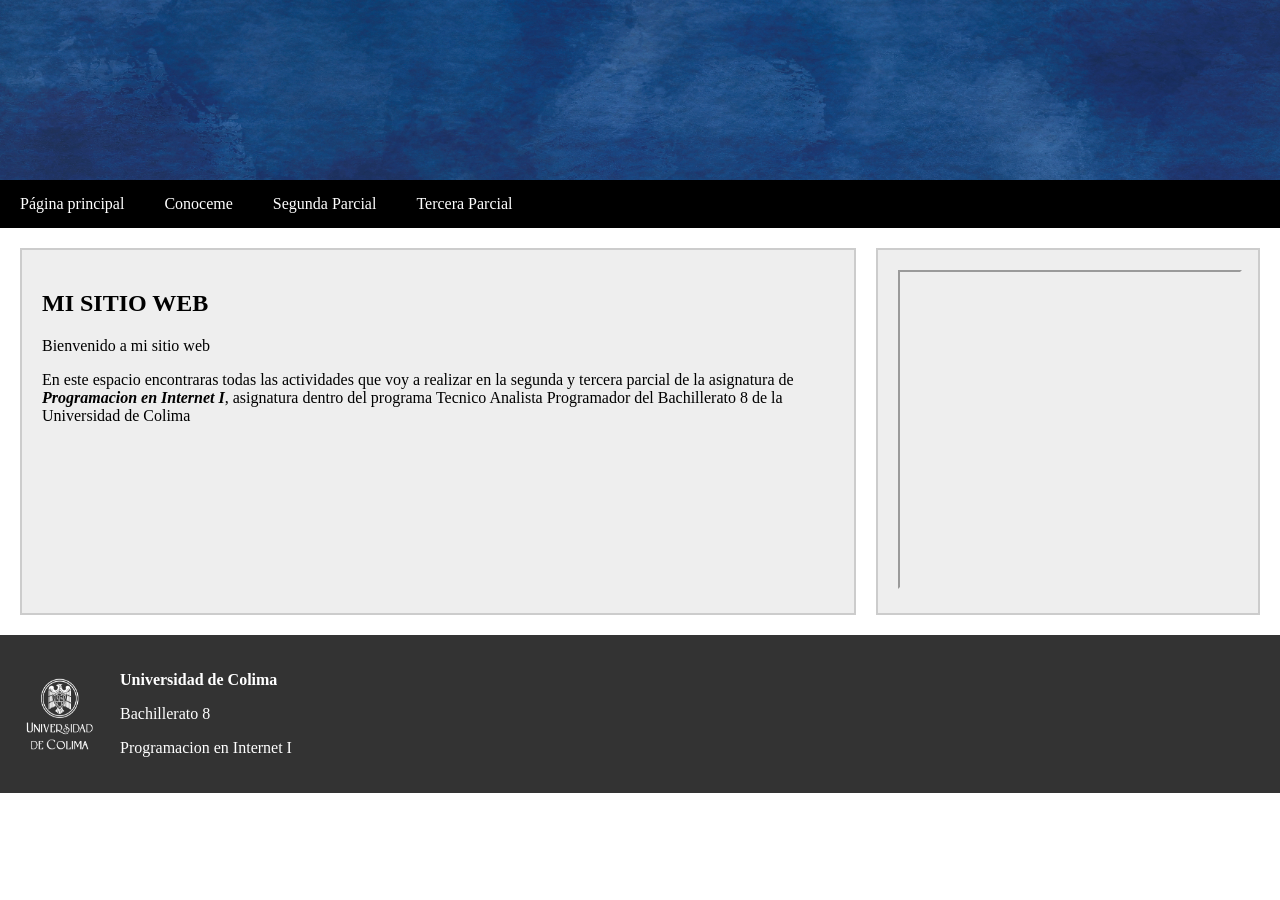
<file: index.html>
<!DOCTYPE html>
<html lang="es">
<head>
    <meta charset="UTF-8">
    <title>Mi sitio web</title>
    <!--Hacemos referencia a los estilos de mi pagina-->
    <link rel="stylesheet" href="estilos.css">
</head>
<body>
    <header><img src="fondo.jpg"></header>
    
    <nav>    
        <ul>
            <li><a href="index.html">Página principal</a></li>
            <li><a href="#">Conoceme</a>
                <ul>
                    <li><a href="informacion.html">Informacion personal</a></li>
                    <li><a href="pasatiempos.html">Pasatiempos</a></li>
                </ul>
            </li>
            <li><a href="#">Segunda Parcial</a>
                <ul>
                    <li><a href="practica1.html">Práctica uno</a></li>
                    <li><a href="posiciones.html">Práctica de posiciones</a></li>
                    <li><a href="mundodigital.html">Mi mundo digital</a></li>
                    <li><a href="comunidad.html">Comunidad</a></li>
                </ul>
            </li>
            <li><a href="#">Tercera Parcial</a>
    <ul>
        <li><a href="#">Práctica uno</a></li>
        <li><a href="calificaciones.html">Sistema de calificaciones</a></li>
    </ul>
</li>
        </ul>
    </nav>

    <section>
        <aside class="principal">
            <h2>MI SITIO WEB</h2>
            <p>Bienvenido a mi sitio web</p>
            <p>En este espacio encontraras todas las actividades que voy a
                 realizar en la segunda y tercera parcial de la asignatura de
                <b><i>Programacion en Internet I</i></b>, asignatura dentro
                 del programa Tecnico Analista Programador del Bachillerato 8
                de la Universidad de Colima
            </p>
        </aside>
        
        <aside class="secundario"> 
            <!-- En casa ir a un video de youtube, compartir, insertar, copiar codigo y pegar aca -->
            <iframe
             width="100%" 
             height="315" 
             src="https://www.youtube.com/embed/aIyqRdrHodE?si=cck0CRfgcUBrcq4q"
             title="Video de youtube"
             allowfullscreen>
            </iframe>
        </aside>
    </section>

    <footer>
        <img src="logobachi.png">
        <div>
            <p><strong>Universidad de Colima</strong></p>
            <p>Bachillerato 8</p>
            <p>Programacion en Internet I</p>
        </div>
    </footer>
</body>
</html>
</file>
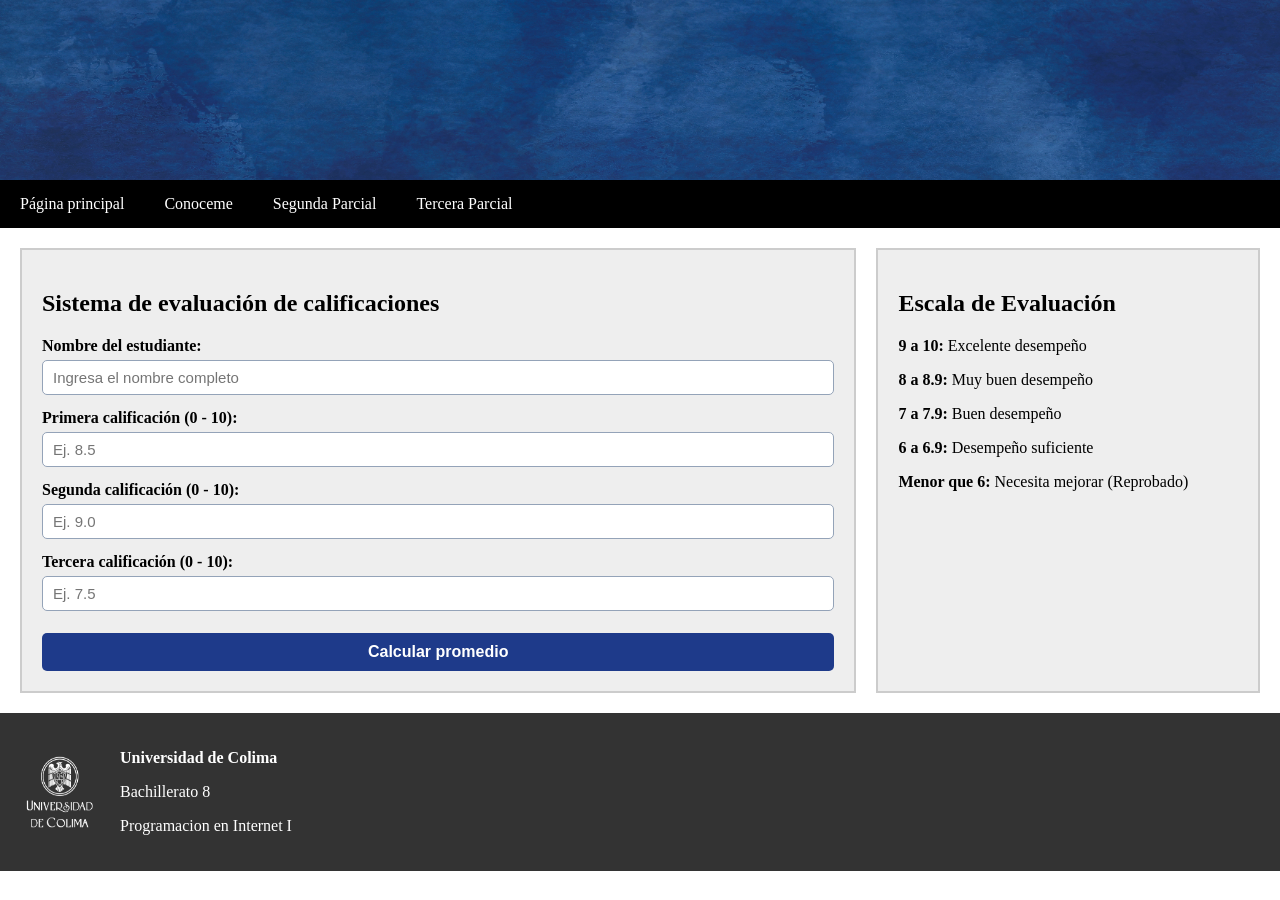
<file: calificaciones.html>
<!DOCTYPE html>
<html lang="es">
<head>
    <meta charset="UTF-8">
    <meta name="viewport" content="width=device-width, initial-scale=1.0">
    <title>Sistema de evaluación de calificaciones</title>
    <link rel="stylesheet" href="estilos.css">
    <link rel="stylesheet" href="calificaciones.css">
</head>
<body>
    <header><img src="fondo.jpg"></header>
    
    <nav>    
        <ul>
            <li><a href="index.html">Página principal</a></li>
            <li><a href="#">Conoceme</a>
                <ul>
                    <li><a href="informacion.html">Informacion personal</a></li>
                    <li><a href="pasatiempos.html">Pasatiempos</a></li>
                </ul>
            </li>
            <li><a href="#">Segunda Parcial</a>
                <ul>
                    <li><a href="practica1.html">Práctica uno</a></li>
                    <li><a href="posiciones.html">Práctica de posiciones</a></li>
                    <li><a href="mundodigital.html">Mi mundo digital</a></li>
                </ul>
            </li>
            <li><a href="#">Tercera Parcial</a>
                <ul>
                    <li><a href="#">Práctica uno</a></li>
                    <li><a href="calificaciones.html">Sistema de calificaciones</a></li>
                </ul>
            </li>
        </ul>
    </nav>

    <section>
        <aside class="principal">
            <h2>Sistema de evaluación de calificaciones</h2>
            
            <form id="formCalificaciones" class="formulario-calif">
                <div class="campo">
                    <label for="nombre">Nombre del estudiante:</label>
                    <input type="text" id="nombre" placeholder="Ingresa el nombre completo">
                </div>

                <div class="campo">
                    <label for="cal1">Primera calificación (0 - 10):</label>
                    <input type="number" id="cal1" step="0.1" min="0" max="10" placeholder="Ej. 8.5">
                </div>

                <div class="campo">
                    <label for="cal2">Segunda calificación (0 - 10):</label>
                    <input type="number" id="cal2" step="0.1" min="0" max="10" placeholder="Ej. 9.0">
                </div>

                <div class="campo">
                    <label for="cal3">Tercera calificación (0 - 10):</label>
                    <input type="number" id="cal3" step="0.1" min="0" max="10" placeholder="Ej. 7.5">
                </div>

                <button type="button" id="btnCalcular" class="btn-calcular">Calcular promedio</button>
            </form>

            <!-- Espacio para mostrar los resultados -->
            <div id="resultados" class="caja-resultados"></div>
        </aside>
        
        <aside class="secundario">
            <h2>Escala de Evaluación</h2>
            <p><strong>9 a 10:</strong> Excelente desempeño</p>
            <p><strong>8 a 8.9:</strong> Muy buen desempeño</p>
            <p><strong>7 a 7.9:</strong> Buen desempeño</p>
            <p><strong>6 a 6.9:</strong> Desempeño suficiente</p>
            <p><strong>Menor que 6:</strong> Necesita mejorar (Reprobado)</p>
        </aside>
    </section>

    <footer>
        <img src="logobachi.png">
        <div>
            <p><strong>Universidad de Colima</strong></p>
            <p>Bachillerato 8</p>
            <p>Programacion en Internet I</p>
        </div>
    </footer>

    <script src="calificaciones.js"></script>
</body>
</html>
</file>
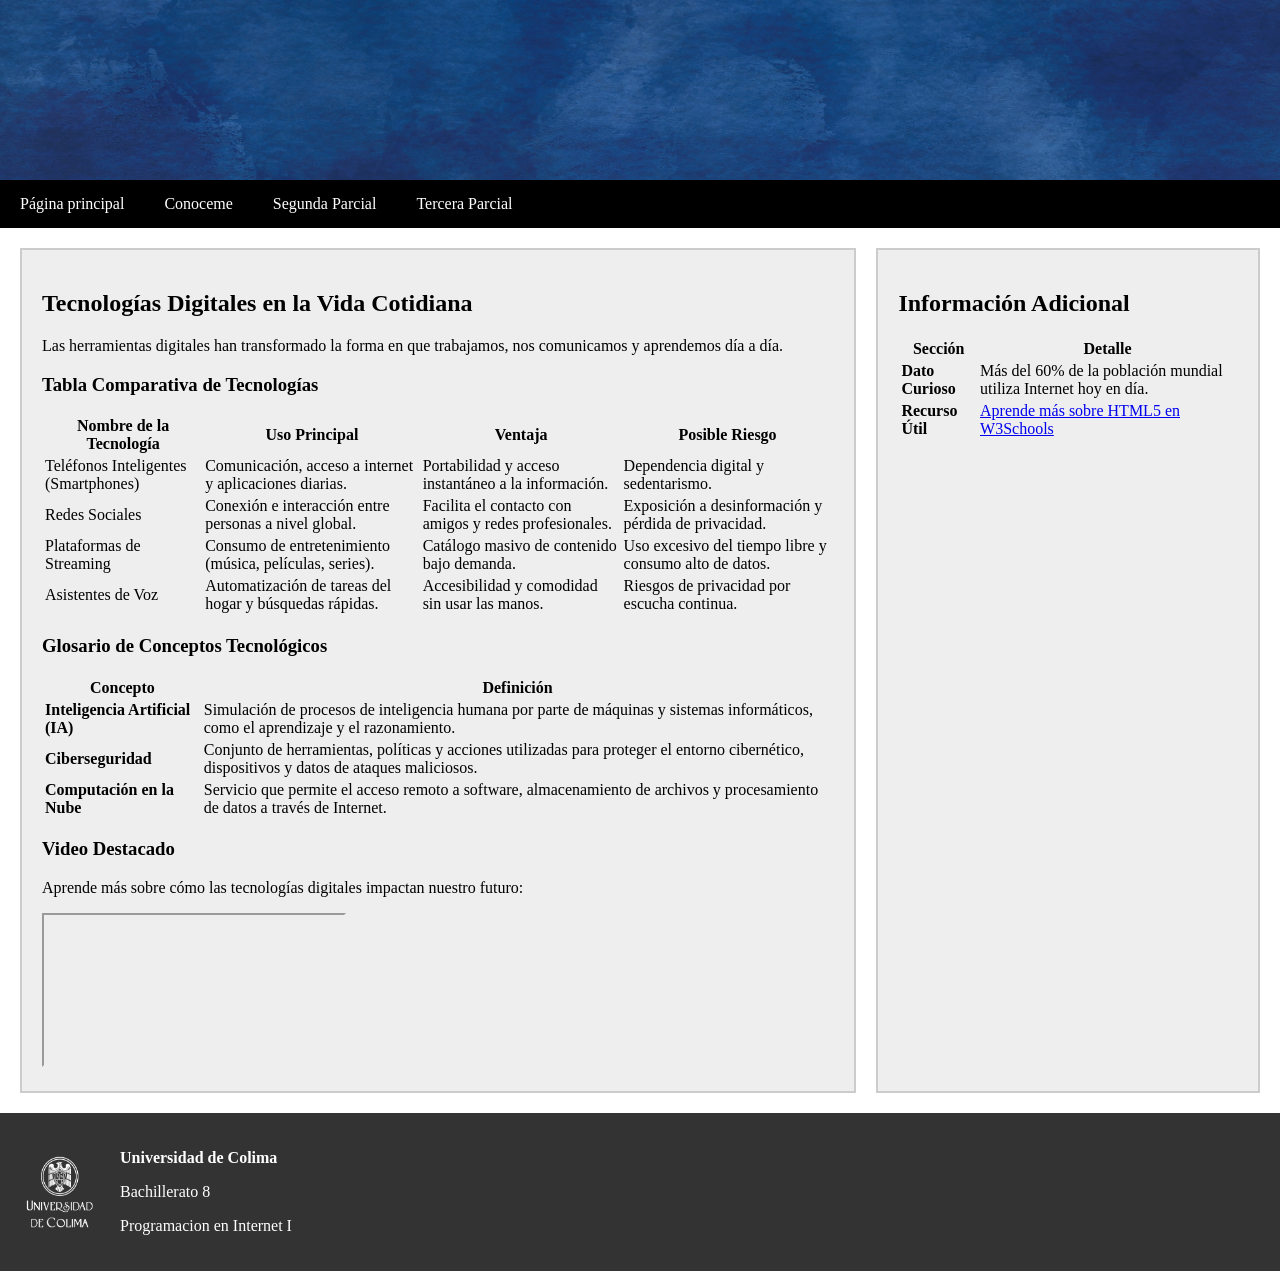
<file: comunidad.html>
<!DOCTYPE html>
<html lang="es">
<head>
    <meta charset="UTF-8">
    <title>Comunidad y Tecnología</title>
    <link rel="stylesheet" href="estilos.css">
</head>
<body>

    <header>
        <img src="fondo.jpg">
    </header>
    
    <nav>    
        <ul>
            <li><a href="index.html">Página principal</a></li>
            <li><a href="#">Conoceme</a>
                <ul>
                    <li><a href="informacion.html">Informacion personal</a></li>
                    <li><a href="pasatiempos.html">Pasatiempos</a></li>
                </ul>
            </li>
            <li><a href="#">Segunda Parcial</a>
                <ul>
                    <li><a href="practica1.html">Práctica uno</a></li>
                    <li><a href="posiciones.html">Práctica de posiciones</a></li>
                    <li><a href="mundodigital.html">Mi mundo digital</a></li>
                    <li><a href="comunidad.html">Comunidad</a></li>
                </ul>
            </li>
            <li><a href="#">Tercera Parcial</a>
                <ul>
                    <li><a href="#">Práctica uno</a></li>
                </ul>
            </li>
        </ul>
    </nav>

    <section>
        <!-- Panel principal con todo el contenido en tablas -->
        <aside class="principal">
            <h2>Tecnologías Digitales en la Vida Cotidiana</h2>
            <p>Las herramientas digitales han transformado la forma en que trabajamos, nos comunicamos y aprendemos día a día.</p>
            
            <h3>Tabla Comparativa de Tecnologías</h3>
            <table>
                <thead>
                    <tr>
                        <th>Nombre de la Tecnología</th>
                        <th>Uso Principal</th>
                        <th>Ventaja</th>
                        <th>Posible Riesgo</th>
                    </tr>
                </thead>
                <tbody>
                    <tr>
                        <td>Teléfonos Inteligentes (Smartphones)</td>
                        <td>Comunicación, acceso a internet y aplicaciones diarias.</td>
                        <td>Portabilidad y acceso instantáneo a la información.</td>
                        <td>Dependencia digital y sedentarismo.</td>
                    </tr>
                    <tr>
                        <td>Redes Sociales</td>
                        <td>Conexión e interacción entre personas a nivel global.</td>
                        <td>Facilita el contacto con amigos y redes profesionales.</td>
                        <td>Exposición a desinformación y pérdida de privacidad.</td>
                    </tr>
                    <tr>
                        <td>Plataformas de Streaming</td>
                        <td>Consumo de entretenimiento (música, películas, series).</td>
                        <td>Catálogo masivo de contenido bajo demanda.</td>
                        <td>Uso excesivo del tiempo libre y consumo alto de datos.</td>
                    </tr>
                    <tr>
                        <td>Asistentes de Voz</td>
                        <td>Automatización de tareas del hogar y búsquedas rápidas.</td>
                        <td>Accesibilidad y comodidad sin usar las manos.</td>
                        <td>Riesgos de privacidad por escucha continua.</td>
                    </tr>
                </tbody>
            </table>

            <h3>Glosario de Conceptos Tecnológicos</h3>
            <table>
                <thead>
                    <tr>
                        <th>Concepto</th>
                        <th>Definición</th>
                    </tr>
                </thead>
                <tbody>
                    <tr>
                        <td><b>Inteligencia Artificial (IA)</b></td>
                        <td>Simulación de procesos de inteligencia humana por parte de máquinas y sistemas informáticos, como el aprendizaje y el razonamiento.</td>
                    </tr>
                    <tr>
                        <td><b>Ciberseguridad</b></td>
                        <td>Conjunto de herramientas, políticas y acciones utilizadas para proteger el entorno cibernético, dispositivos y datos de ataques maliciosos.</td>
                    </tr>
                    <tr>
                        <td><b>Computación en la Nube</b></td>
                        <td>Servicio que permite el acceso remoto a software, almacenamiento de archivos y procesamiento de datos a través de Internet.</td>
                    </tr>
                </tbody>
            </table>

            <h3>Video Destacado</h3>
            <p>Aprende más sobre cómo las tecnologías digitales impactan nuestro futuro:</p>
            <div class="contenedor-video">
                <iframe src="https://www.youtube-nocookie.com/embed/dQw4w9WgXcQ" title="Video sobre tecnología" allowfullscreen></iframe>
            </div>
        </aside>
        
        <!-- Panel secundario al lado derecho en formato de tabla -->
        <aside class="secundario">
            <h2>Información Adicional</h2>
            <table>
                <thead>
                    <tr>
                        <th>Sección</th>
                        <th>Detalle</th>
                    </tr>
                </thead>
                <tbody>
                    <tr>
                        <td><b>Dato Curioso</b></td>
                        <td>Más del 60% de la población mundial utiliza Internet hoy en día.</td>
                    </tr>
                    <tr>
                        <td><b>Recurso Útil</b></td>
                        <td><a href="https://www.w3schools.com" target="_blank">Aprende más sobre HTML5 en W3Schools</a></td>
                    </tr>
                </tbody>
            </table>
        </aside>
    </section>

    <footer>
        <img src="logobachi.png">
        <div>
            <p><strong>Universidad de Colima</strong></p>
            <p>Bachillerato 8</p>
            <p>Programacion en Internet I</p>
        </div>
    </footer>

</body>
</html>
</file>
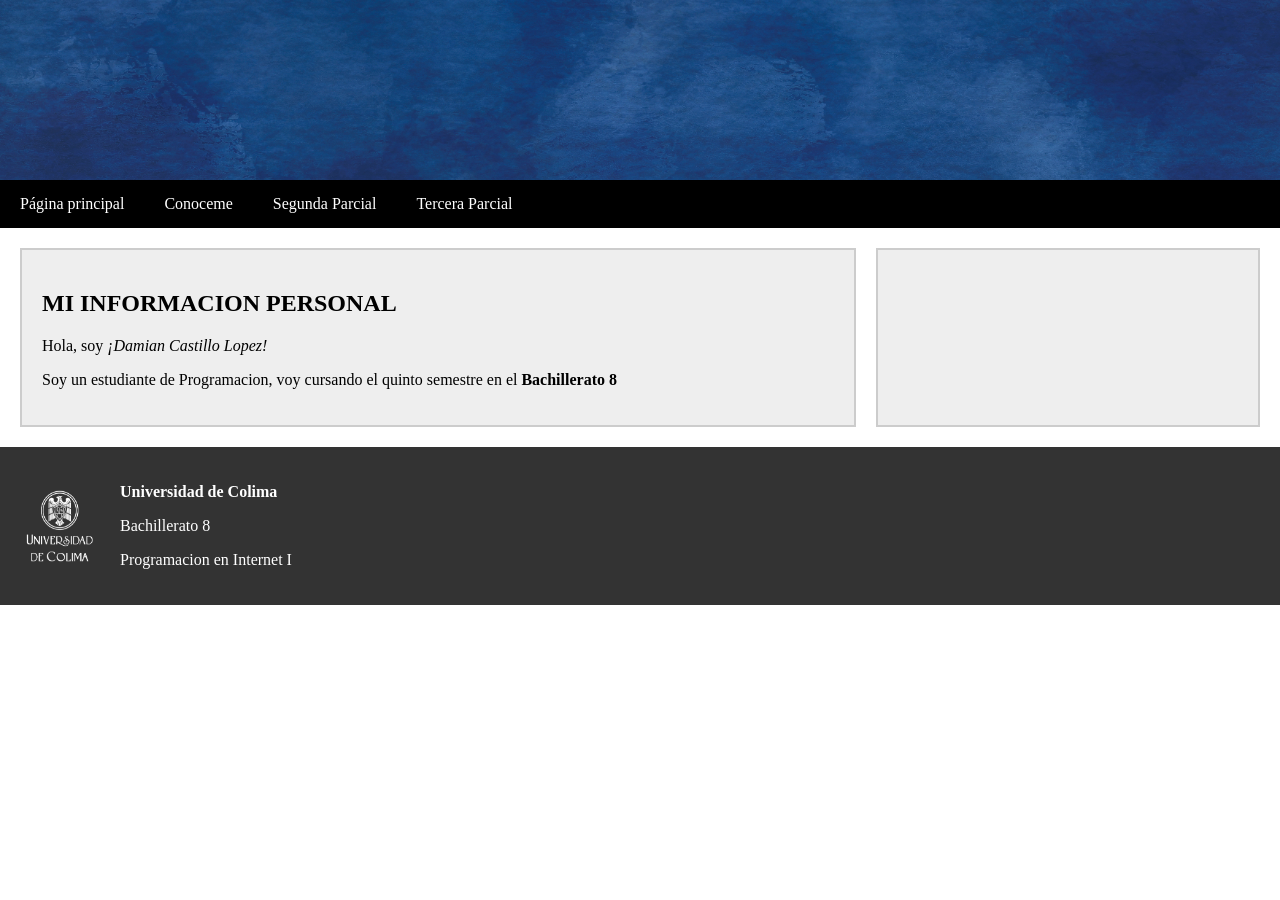
<file: informacion.html>
<!DOCTYPE html>
<html lang="es">
<head>
    <meta charset="UTF-8">
    <title>Mi sitio web</title>
    <!--Hacemos referencia a los estilos de mi pagina-->
    <link rel="stylesheet" href="estilos.css">
</head>
<body>
    <header><img src="fondo.jpg"></header>
    
    <nav>    
        <ul>
            <li><a href="index.html">Página principal</a></li>
            <li><a href="#">Conoceme</a>
                <ul>
                    <li><a href="informacion.html">Informacion personal</a></li>
                    <li><a href="pasatiempos.html">Pasatiempos</a></li>
                </ul>
            </li>
            <li><a href="#">Segunda Parcial</a>
                <ul>
                    <li><a href="practica1.html">Práctica uno</a></li>
                    <li><a href="posiciones.html">Práctica de posiciones</a></li>
                    <li><a href="mundodigital.html">Mi mundo digital</a></li>
                </ul>
           <li><a href="#">Tercera Parcial</a>
    <ul>
        <li><a href="#">Práctica uno</a></li>
        <li><a href="calificaciones.html">Sistema de calificaciones</a></li>
    </ul>
</li>
        </ul>
    </nav>

    <section>
        <aside class="principal">
            <h2>MI INFORMACION PERSONAL</h2>
            <p>Hola, soy <em>¡Damian Castillo Lopez!</em></p>
            <p>Soy un estudiante de Programacion, voy cursando el quinto semestre en el <b>Bachillerato 8</b> </p>
        </aside>
        <aside class="secundario">
            <h2></h2>
        </aside>
    </section>

    <footer>
        <img src="logobachi.png">
        <div>
            <p><strong>Universidad de Colima</strong></p>
            <p>Bachillerato 8</p>
            <p>Programacion en Internet I</p>
        </div>
    </footer>
</body>
</html>
</file>
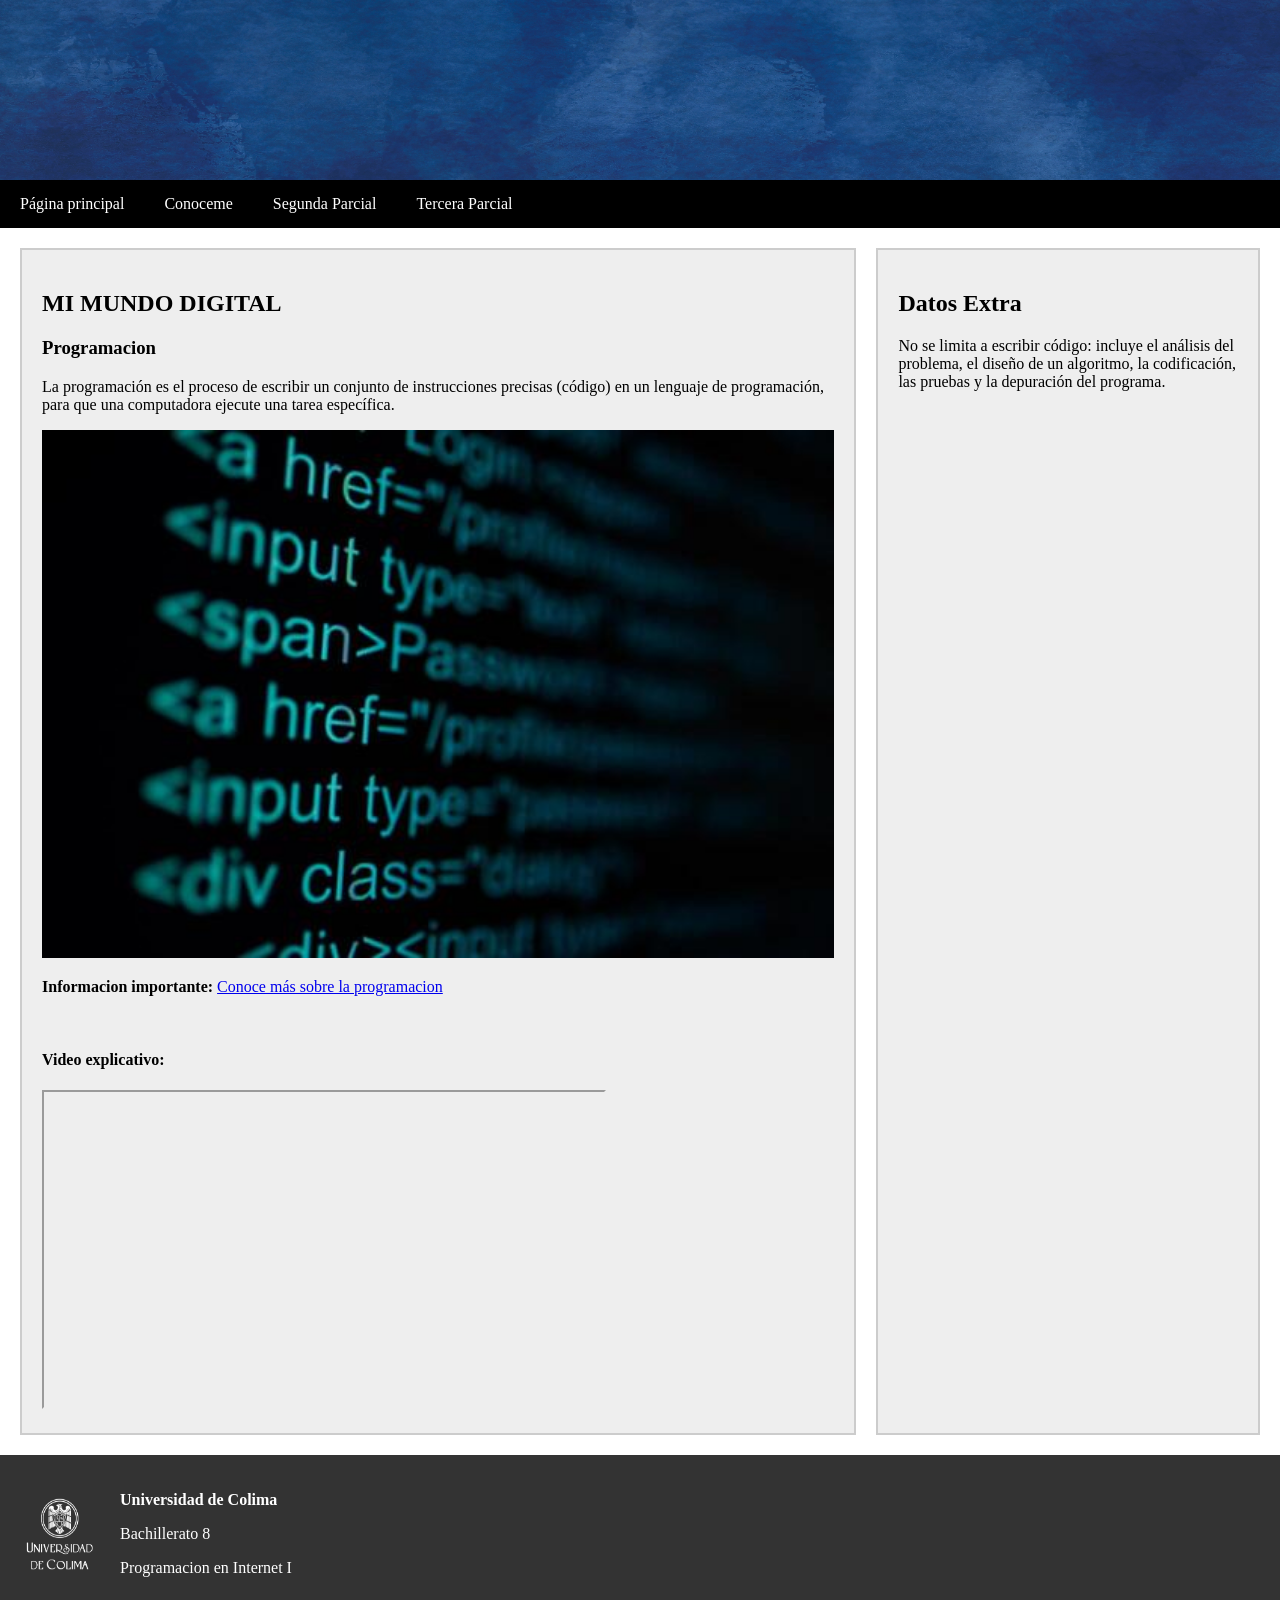
<file: mundodigital.html>
<!DOCTYPE html>
<html lang="es">
<head>
    <meta charset="UTF-8">
    <title>Mi Mundo Digital</title>
    <link rel="stylesheet" href="estilos.css">
</head>
<body>
    <header><img src="fondo.jpg"></header>
    
    <nav>    
        <ul>
            <li><a href="index.html">Página principal</a></li>
            <li><a href="#">Conoceme</a>
                <ul>
                    <li><a href="informacion.html">Informacion personal</a></li>
                    <li><a href="pasatiempos.html">Pasatiempos</a></li>
                </ul>
            </li>
            <li><a href="#">Segunda Parcial</a>
                <ul>
                    <li><a href="practica1.html">Práctica uno</a></li>
                    <li><a href="posiciones.html">Práctica de posiciones</a></li>
                    <li><a href="mundodigital.html">Mi mundo digital</a></li>
                </ul>
            </li>
          <li><a href="#">Tercera Parcial</a>
    <ul>
        <li><a href="#">Práctica uno</a></li>
        <li><a href="calificaciones.html">Sistema de calificaciones</a></li>
    </ul>
</li>
        </ul>
    </nav>

    <section>
        <aside class="principal">
            <h2>MI MUNDO DIGITAL </h2>
            
            <h3>Programacion</h3>
            <p>La programación es el proceso de escribir un conjunto de instrucciones precisas (código) en un lenguaje de programación, para que una computadora ejecute una tarea específica.</p>
            
            
            <img src="progra.jpg" alt="Programacion" width="100%">
            
            <p><strong>Informacion importante:</strong> <a href="https://www.freecodecamp.org/espanol/news/que-es-programacion-manual-para-principiantes/" target="_blank">Conoce más sobre la programacion</a></p>
            
            <br>
            <h4>Video explicativo:</h4>
            
            <iframe
             width="560" 
             height="315" 
             src="https://www.youtube.com/embed/a7eznAouNak?si=PiMrcHQyfV6Rw9JP"
             title="Video sobre la programacion"
             allowfullscreen>
            </iframe>

        </aside>
        
        <aside class="secundario">
            <h2>Datos Extra</h2>
            <p>No se limita a escribir código: incluye el análisis del problema, el diseño de un algoritmo, la codificación, las pruebas y la depuración del programa.</p>
        </aside>
    </section>

    <footer>
        <img src="logobachi.png">
        <div>
            <p><strong>Universidad de Colima</strong></p>
            <p>Bachillerato 8</p>
            <p>Programacion en Internet I</p>
        </div>
    </footer>
</body>
</html>
</file>
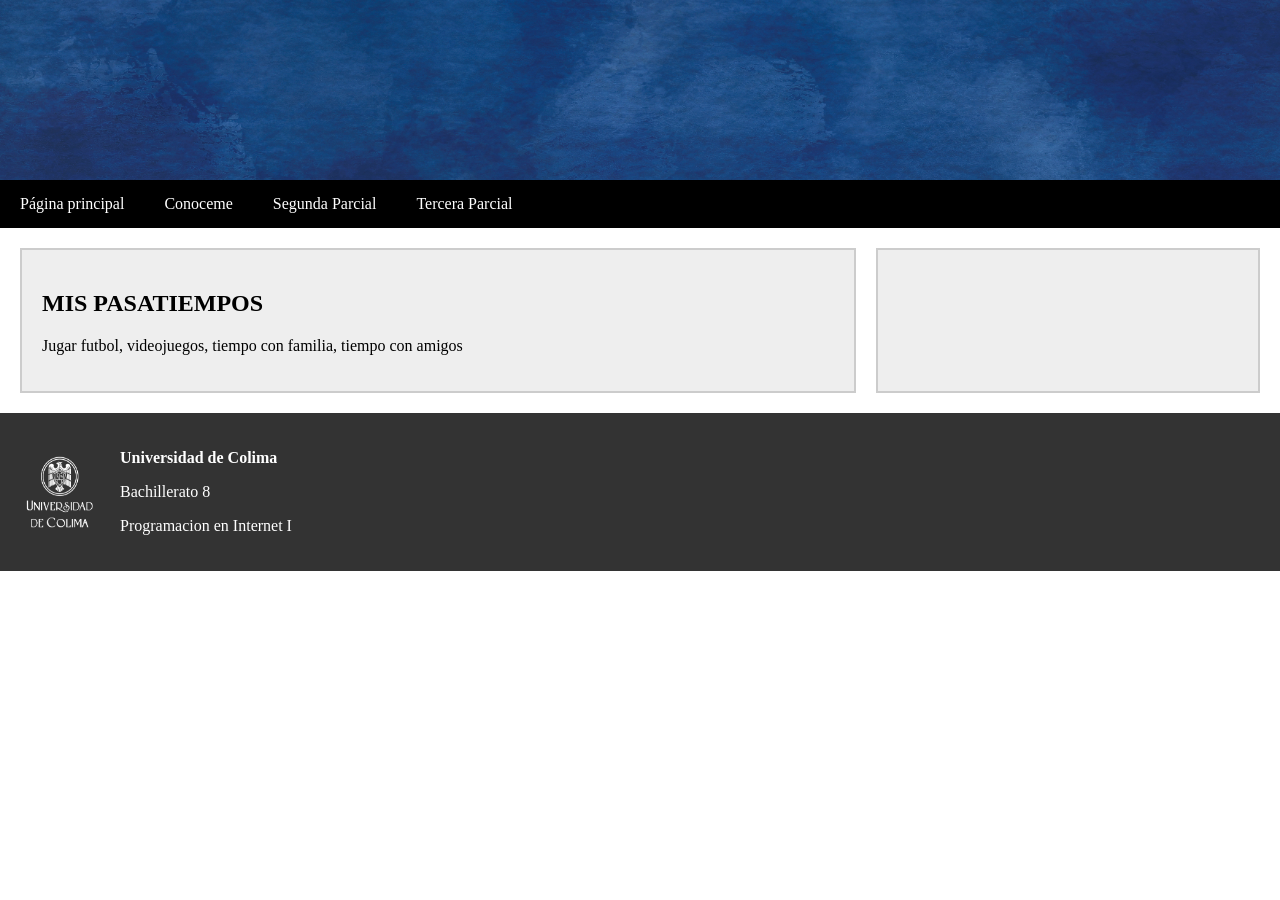
<file: pasatiempos.html>
<!DOCTYPE html>
<html lang="es">
<head>
    <meta charset="UTF-8">
    <title>Mi sitio web</title>
    <!--Hacemos referencia a los estilos de mi pagina-->
    <link rel="stylesheet" href="estilos.css">
</head>
<body>
    <header><img src="fondo.jpg"></header>
    
    <nav>    
        <ul>
            <li><a href="index.html">Página principal</a></li>
            <li><a href="#">Conoceme</a>
                <ul>
                    <li><a href="informacion.html">Informacion personal</a></li>
                    <li><a href="pasatiempos.html">Pasatiempos</a></li>
                </ul>
            </li>
            <li><a href="#">Segunda Parcial</a>
                <ul>
                    <li><a href="practica1.html">Práctica uno</a></li>
                    <li><a href="posiciones.html">Práctica de posiciones</a></li>
                    <li><a href="mundodigital.html">Mi mundo digital</a></li>
                </ul>
            <li><a href="#">Tercera Parcial</a>
    <ul>
        <li><a href="#">Práctica uno</a></li>
        <li><a href="calificaciones.html">Sistema de calificaciones</a></li>
    </ul>
</li>
        </ul>
    </nav>

    <section>
        <aside class="principal">
            <h2>MIS PASATIEMPOS</h2>
            <p>Jugar futbol, videojuegos, tiempo con familia, tiempo con amigos</p>
        </aside>
        <aside class="secundario">
            <h2></h2>
        </aside>
    </section>

    <footer>
        <img src="logobachi.png">
        <div>
            <p><strong>Universidad de Colima</strong></p>
            <p>Bachillerato 8</p>
            <p>Programacion en Internet I</p>
        </div>
    </footer>
</body>
</html>
</file>
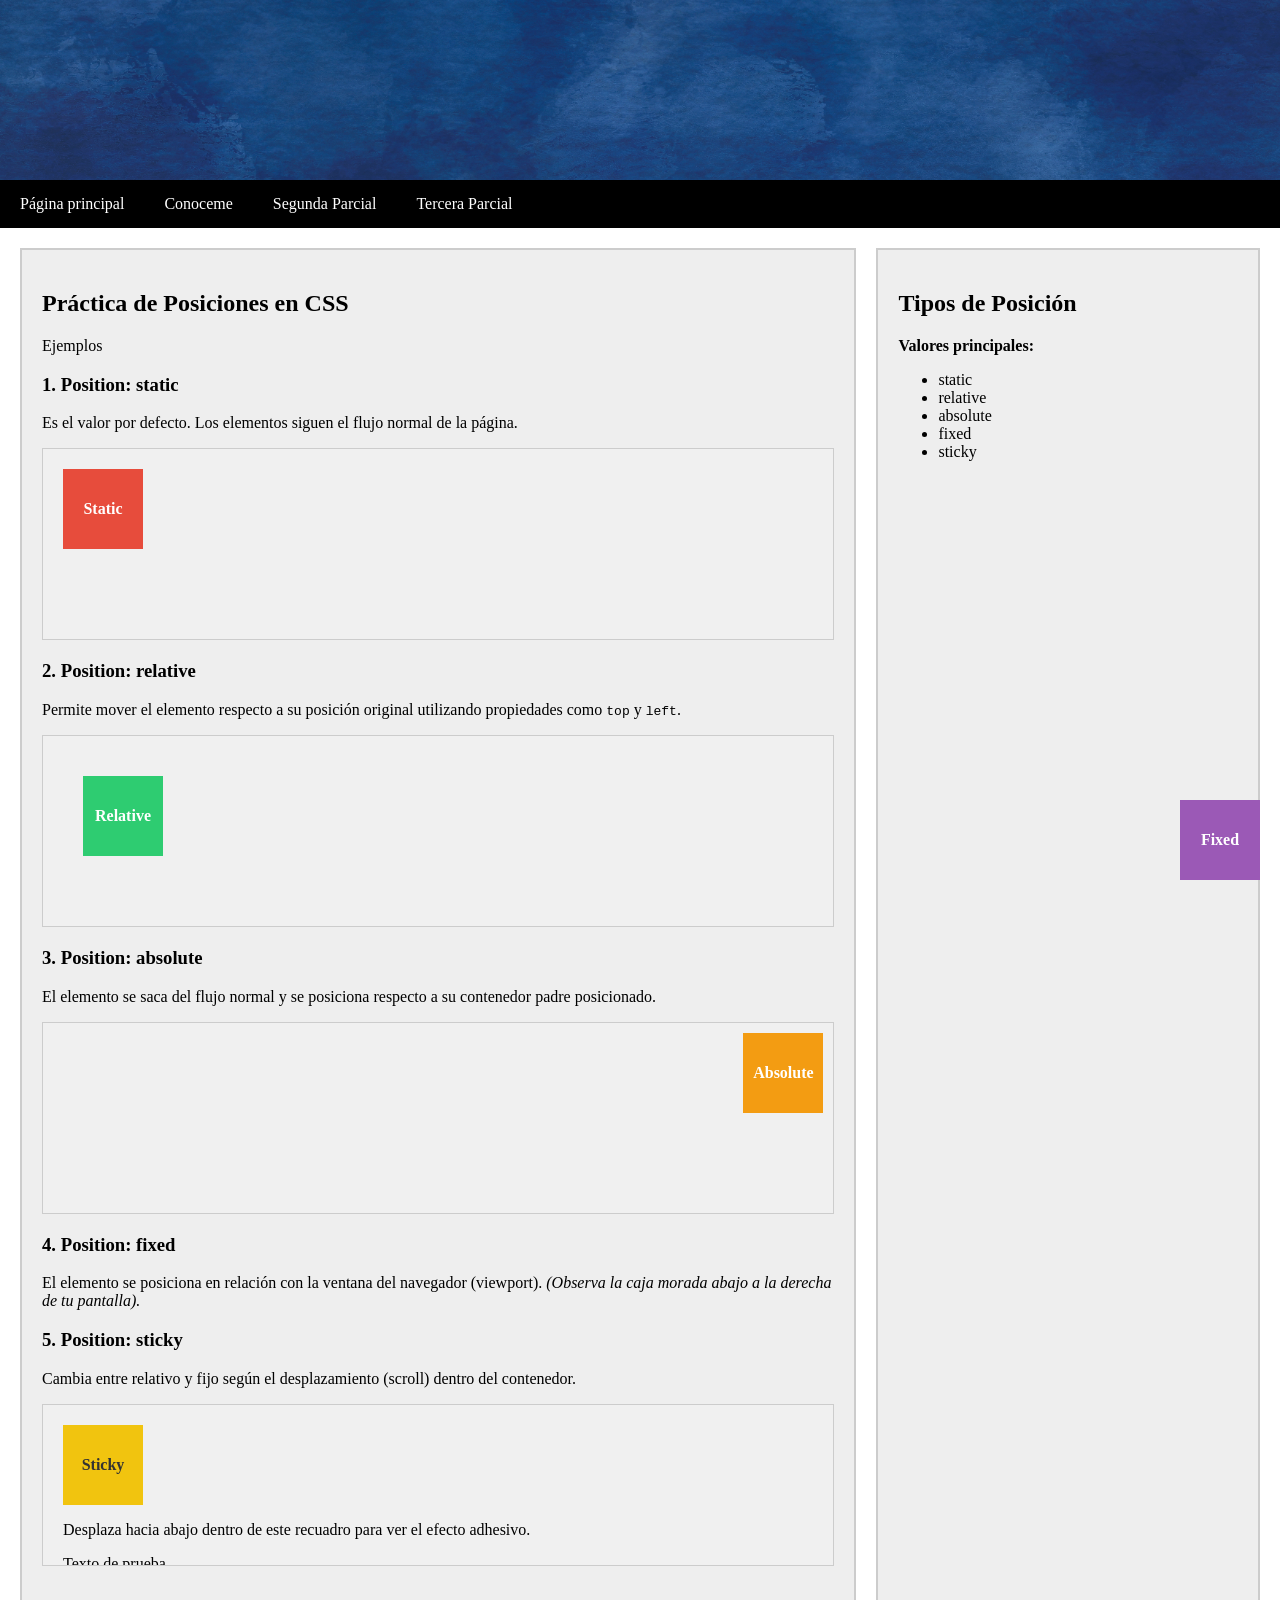
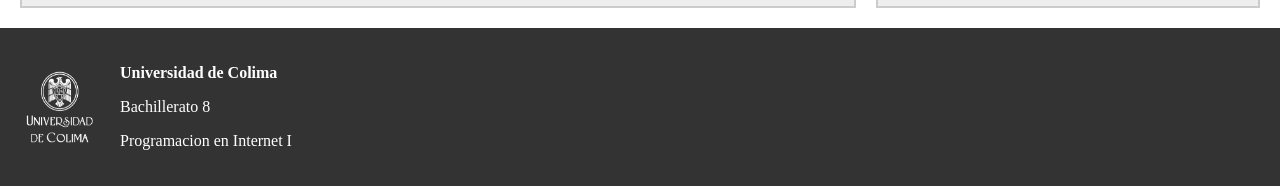
<file: posiciones.html>
<!DOCTYPE html>
<html lang="es">
<head>
    <meta charset="UTF-8">
    <title>Práctica de posiciones</title>
    <link rel="stylesheet" href="estilos.css">
    <style>
        .demo-container {
            background-color: #f0f0f0;
            position: relative;
            padding: 20px;
            margin-bottom: 20px;
            height: 150px;
            border: 1px solid #ccc;
        }
        .caja-base {
            width: 80px;
            height: 80px;
            color: white;
            display: flex;
            align-items: center;
            justify-content: center;
            font-weight: bold;
        }
        .caja-estatica {
            position: static;
            background-color: #e74c3c;
        }
        .caja-relativa {
            position: relative;
            top: 20px;
            left: 20px;
            background-color: #2ecc71;
        }
        .caja-absoluta {
            position: absolute;
            top: 10px;
            right: 10px;
            background-color: #f39c12;
        }
        .caja-fija {
            position: fixed;
            bottom: 20px;
            right: 20px;
            background-color: #9b59b6;
            z-index: 999;
        }
        .caja-pegajosa {
            position: sticky;
            top: 0;
            background-color: #f1c40f;
            color: #333;
        }
    </style>
</head>
<body>
    <header><img src="fondo.jpg"></header>
    
    <nav>    
        <ul>
            <li><a href="index.html">Página principal</a></li>
            <li><a href="#">Conoceme</a>
                <ul>
                    <li><a href="informacion.html">Informacion personal</a></li>
                    <li><a href="pasatiempos.html">Pasatiempos</a></li>
                </ul>
            </li>
            <li><a href="#">Segunda Parcial</a>
                <ul>
                    <li><a href="practica1.html">Práctica uno</a></li>
                    <li><a href="posiciones.html">Práctica de posiciones</a></li>
                    <li><a href="mundodigital.html">Mi mundo digital</a></li>
                </ul>
            </li>
         <li><a href="#">Tercera Parcial</a>
    <ul>
        <li><a href="#">Práctica uno</a></li>
        <li><a href="calificaciones.html">Sistema de calificaciones</a></li>
    </ul>
</li>
        </ul>
    </nav>

    <section>
        <aside class="principal">
            <h2>Práctica de Posiciones en CSS</h2>
            <p>Ejemplos</p>
            
            <h3>1. Position: static</h3>
            <p>Es el valor por defecto. Los elementos siguen el flujo normal de la página.</p>
            <div class="demo-container">
                <div class="caja-base caja-estatica">Static</div>
            </div>

            <h3>2. Position: relative</h3>
            <p>Permite mover el elemento respecto a su posición original utilizando propiedades como <code>top</code> y <code>left</code>.</p>
            <div class="demo-container">
                <div class="caja-base caja-relativa">Relative</div>
            </div>

            <h3>3. Position: absolute</h3>
            <p>El elemento se saca del flujo normal y se posiciona respecto a su contenedor padre posicionado.</p>
            <div class="demo-container">
                <div class="caja-base caja-absoluta">Absolute</div>
            </div>

            <h3>4. Position: fixed</h3>
            <p>El elemento se posiciona en relación con la ventana del navegador (viewport). <em>(Observa la caja morada abajo a la derecha de tu pantalla).</em></p>
            <div class="caja-base caja-fija">Fixed</div>

            <h3>5. Position: sticky</h3>
            <p>Cambia entre relativo y fijo según el desplazamiento (scroll) dentro del contenedor.</p>
            <div class="demo-container" style="overflow-y: auto; height: 120px;">
                <div class="caja-base caja-pegajosa">Sticky</div>
                <p>Desplaza hacia abajo dentro de este recuadro para ver el efecto adhesivo.</p>
                <p>Texto de prueba...</p>
                <p>Texto de prueba...</p>
            </div>
        </aside>
        
        <aside class="secundario">
            <h2>Tipos de Posición</h2>
            <p><b>Valores principales:</b></p>
            <ul>
                <li>static</li>
                <li>relative</li>
                <li>absolute</li>
                <li>fixed</li>
                <li>sticky</li>
            </ul>
        </aside>
    </section>

    <footer>
        <img src="logobachi.png">
        <div>
            <p><strong>Universidad de Colima</strong></p>
            <p>Bachillerato 8</p>
            <p>Programacion en Internet I</p>
        </div>
    </footer>
</body>
</html>
</file>
<file: estilos.css>
/* Estilos Generales */
body{
    margin:0;
}
/* Estilos del encabezado*/
header{
    width: 100%;
    height: 180px;
}
header img{
    width: 100%;
    height: 180px;
    object-fit: cover;
    }
    /* Estilos del menu */
    nav{
        background-color: #000000;
    }
    nav ul{
        list-style: none;
        margin: 0;
        padding: 0;
    }
    nav > ul{
        display: flex;
    }
    nav li{
        position: relative;
    }
    nav a{
        display: block;
        color: white;
        text-decoration: none;
        padding: 15px 20px;
    }
    nav a:hover{
        background-color:#050000;
    }
    /* Estilos del submenu*/
    nav li ul{
        display: none;
        position: absolute;
        background-color: #050000;
        min-width: 180px;
    }
    nav li:hover ul{
        display: block;
    }
    /* Estilos del pie de pagina */
    footer{
        background-color: #333;
        color: white;
        display: flex;
        align-items: center;
        padding: 20px; 
    }
    footer img{
        width: 80px;
        height: 80px;
        margin-right: 20px;
    }
    /* Estilos para el cuerpo de la pagina*/
    section{
        display: flex;
        gap: 20px;
        padding: 20px;
        min-width: 350px;
    }
    .principal{
        width: 70%;
        background-color: #eeeeee;
        padding: 20px;
        border: 2px solid #cccccc;
    }
    .secundario{
        width: 30%;
        background-color: #eeeeee;
        padding: 20px;
        border: 2px solid #cccccc;
    }
</file>
<file: calificaciones.css>
.formulario-calif {
    margin-top: 15px;
    text-align: left;
}

.formulario-calif .campo {
    margin-bottom: 14px;
}

.formulario-calif label {
    display: block;
    font-weight: bold;
    margin-bottom: 5px;
}

.formulario-calif input {
    width: 100%;
    padding: 8px 10px;
    border: 1px solid #94a3b8;
    border-radius: 5px;
    font-size: 15px;
    box-sizing: border-box;
}

.btn-calcular {
    width: 100%;
    padding: 10px;
    background-color: #1e3a8a;
    color: #ffffff;
    border: none;
    border-radius: 5px;
    font-size: 16px;
    font-weight: bold;
    cursor: pointer;
    margin-top: 8px;
}

.btn-calcular:hover {
    background-color: #1d4ed8;
}

.caja-resultados {
    margin-top: 20px;
    padding: 15px;
    border-radius: 6px;
    border-left: 5px solid #64748b;
    background-color: #f8fafc;
    text-align: left;
    display: none;
}

.caja-resultados p {
    margin: 6px 0;
}

.aprobado {
    border-left-color: #16a34a;
    background-color: #f0fdf4;
}

.reprobado {
    border-left-color: #dc2626;
    background-color: #fef2f2;
}

.texto-aprobado {
    color: #16a34a;
    font-weight: bold;
}

.texto-reprobado {
    color: #dc2626;
    font-weight: bold;
}
</file>
